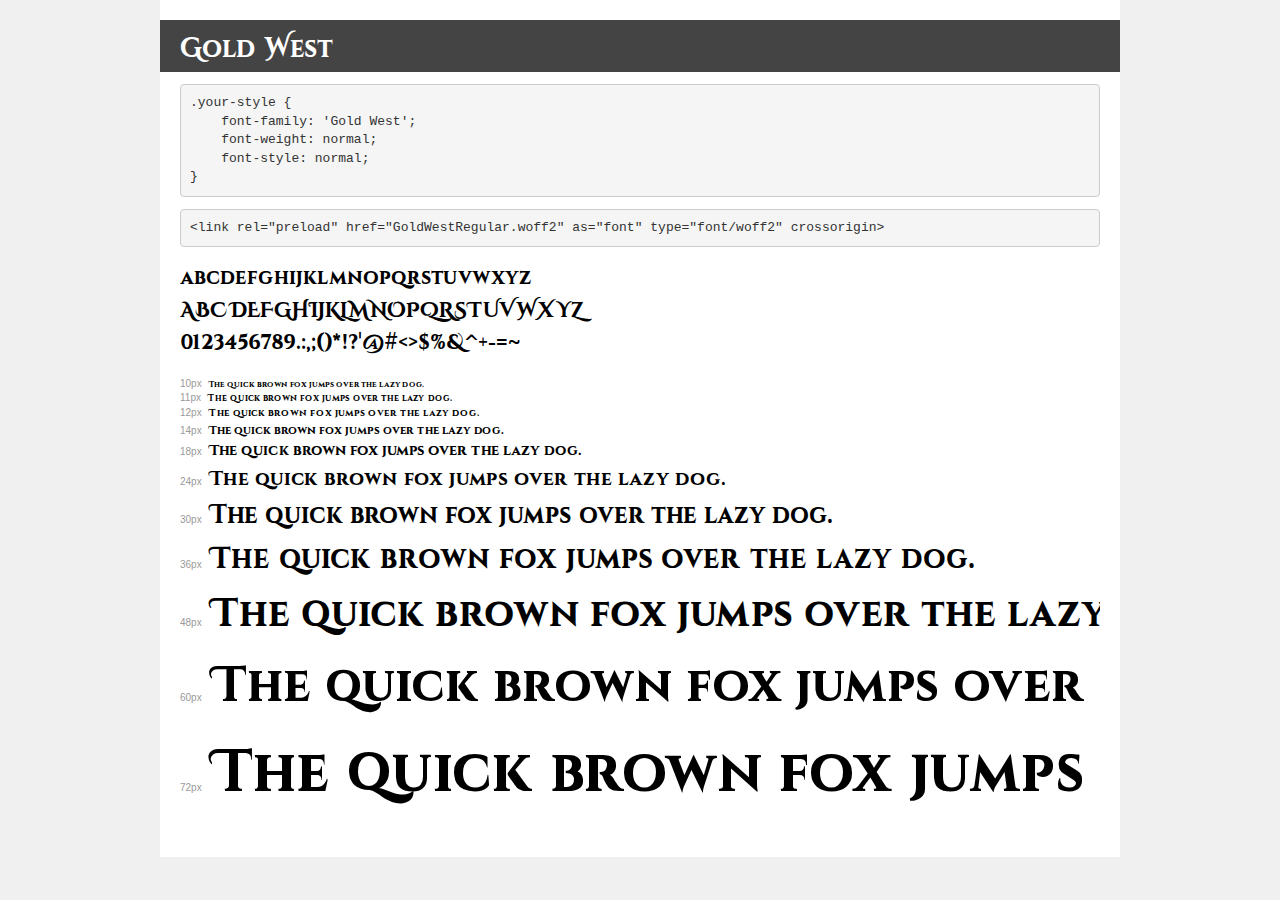
<file: gold-west/demo.html>
<!DOCTYPE html>
<html lang="en">
<head>
    <meta charset="utf-8">
    <meta http-equiv="X-UA-Compatible" content="IE=edge">
    <meta name="viewport" content="width=device-width, initial-scale=1">
    <meta name="robots" content="noindex, noarchive">
    <meta name="format-detection" content="telephone=no">
    <title>Transfonter demo</title>
    <link href="stylesheet.css" rel="stylesheet">
    <style>
        /*
        http://meyerweb.com/eric/tools/css/reset/
        v2.0 | 20110126
        License: none (public domain)
        */
        html, body, div, span, applet, object, iframe,
        h1, h2, h3, h4, h5, h6, p, blockquote, pre,
        a, abbr, acronym, address, big, cite, code,
        del, dfn, em, img, ins, kbd, q, s, samp,
        small, strike, strong, sub, sup, tt, var,
        b, u, i, center,
        dl, dt, dd, ol, ul, li,
        fieldset, form, label, legend,
        table, caption, tbody, tfoot, thead, tr, th, td,
        article, aside, canvas, details, embed,
        figure, figcaption, footer, header, hgroup,
        menu, nav, output, ruby, section, summary,
        time, mark, audio, video {
            margin: 0;
            padding: 0;
            border: 0;
            font-size: 100%;
            font: inherit;
            vertical-align: baseline;
        }
        /* HTML5 display-role reset for older browsers */
        article, aside, details, figcaption, figure,
        footer, header, hgroup, menu, nav, section {
            display: block;
        }
        body {
            line-height: 1;
        }
        ol, ul {
            list-style: none;
        }
        blockquote, q {
            quotes: none;
        }
        blockquote:before, blockquote:after,
        q:before, q:after {
            content: '';
            content: none;
        }
        table {
            border-collapse: collapse;
            border-spacing: 0;
        }
        /* demo styles */
        body {
            background: #f0f0f0;
            color: #000;
        }
        .page {
            background: #fff;
            width: 920px;
            margin: 0 auto;
            padding: 20px 20px 0 20px;
            overflow: hidden;
        }
        .font-container {
            overflow-x: auto;
            overflow-y: hidden;
            margin-bottom: 40px;
            line-height: 1.3;
            white-space: nowrap;
            padding-bottom: 5px;
        }
        h1 {
            position: relative;
            background: #444;
            font-size: 32px;
            color: #fff;
            padding: 10px 20px;
            margin: 0 -20px 12px -20px;
        }
        .letters {
            font-size: 25px;
            margin-bottom: 20px;
        }
        .s10:before {
            content: '10px';
        }
        .s11:before {
            content: '11px';
        }
        .s12:before {
            content: '12px';
        }
        .s14:before {
            content: '14px';
        }
        .s18:before {
            content: '18px';
        }
        .s24:before {
            content: '24px';
        }
        .s30:before {
            content: '30px';
        }
        .s36:before {
            content: '36px';
        }
        .s48:before {
            content: '48px';
        }
        .s60:before {
            content: '60px';
        }
        .s72:before {
            content: '72px';
        }
        .s10:before, .s11:before, .s12:before, .s14:before,
        .s18:before, .s24:before, .s30:before, .s36:before,
        .s48:before, .s60:before, .s72:before {
            font-family: Arial, sans-serif;
            font-size: 10px;
            font-weight: normal;
            font-style: normal;
            color: #999;
            padding-right: 6px;
        }
        pre {
            display: block;
            padding: 9px;
            margin: 0 0 12px;
            font-family: Monaco, Menlo, Consolas, "Courier New", monospace;
            font-size: 13px;
            line-height: 1.428571429;
            color: #333;
            font-weight: normal;
            font-style: normal;
            background-color: #f5f5f5;
            border: 1px solid #ccc;
            overflow-x: auto;
            border-radius: 4px;
        }
        /* responsive */
        @media (max-width: 959px) {
            .page {
                width: auto;
                margin: 0;
            }
        }
    </style>
</head>
<body>
<div class="page">
    <div class="demo">
        <h1 style="font-family: 'Gold West'; font-weight: normal; font-style: normal;">Gold West</h1>
        <pre title="Usage">.your-style {
    font-family: 'Gold West';
    font-weight: normal;
    font-style: normal;
}</pre>
        <pre title="Preload (optional)">
&lt;link rel=&quot;preload&quot; href=&quot;GoldWestRegular.woff2&quot; as=&quot;font&quot; type=&quot;font/woff2&quot; crossorigin&gt;</pre>
        <div class="font-container" style="font-family: 'Gold West'; font-weight: normal; font-style: normal;">
            <p class="letters">
                abcdefghijklmnopqrstuvwxyz<br>
ABCDEFGHIJKLMNOPQRSTUVWXYZ<br>
                0123456789.:,;()*!?'@#&lt;&gt;$%&^+-=~
            </p>
            <p class="s10" style="font-size: 10px;">The quick brown fox jumps over the lazy dog.</p>
            <p class="s11" style="font-size: 11px;">The quick brown fox jumps over the lazy dog.</p>
            <p class="s12" style="font-size: 12px;">The quick brown fox jumps over the lazy dog.</p>
            <p class="s14" style="font-size: 14px;">The quick brown fox jumps over the lazy dog.</p>
            <p class="s18" style="font-size: 18px;">The quick brown fox jumps over the lazy dog.</p>
            <p class="s24" style="font-size: 24px;">The quick brown fox jumps over the lazy dog.</p>
            <p class="s30" style="font-size: 30px;">The quick brown fox jumps over the lazy dog.</p>
            <p class="s36" style="font-size: 36px;">The quick brown fox jumps over the lazy dog.</p>
            <p class="s48" style="font-size: 48px;">The quick brown fox jumps over the lazy dog.</p>
            <p class="s60" style="font-size: 60px;">The quick brown fox jumps over the lazy dog.</p>
            <p class="s72" style="font-size: 72px;">The quick brown fox jumps over the lazy dog.</p>
        </div>
    </div>

</div>
</body>
</html>
</file>
<file: gold-west/stylesheet.css>
@font-face {
    font-family: 'Gold West';
    src: url('GoldWestRegular.woff2') format('woff2'),
        url('GoldWestRegular.woff') format('woff');
    font-weight: normal;
    font-style: normal;
    font-display: swap;
}
</file>
